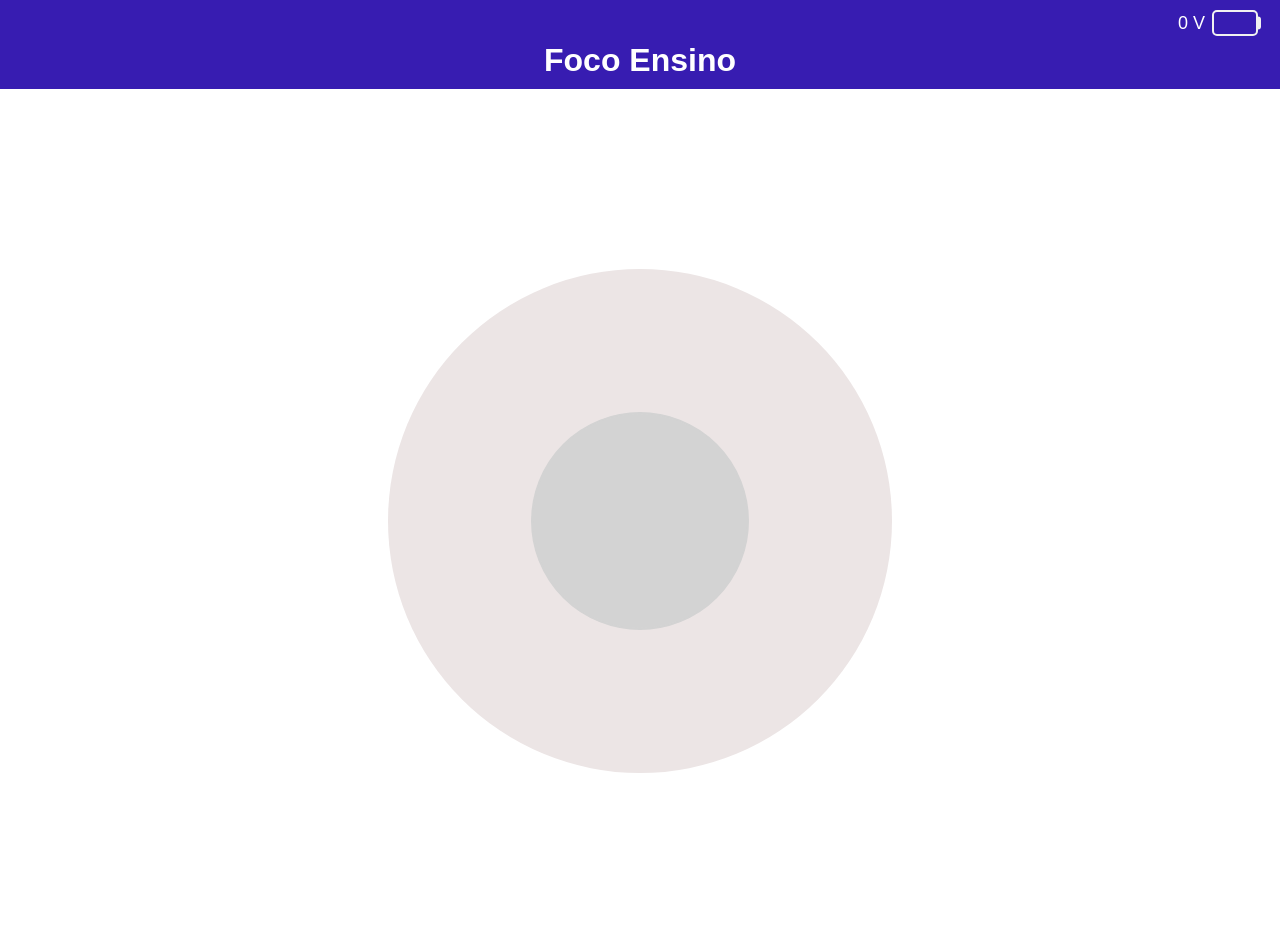
<file: teste.html>
<!DOCTYPE html>
<html>
<head>
    <title>
        FocoEnsino   Joystick
    </title>

    <meta charset="UTF-8">
    <meta name="viewport" content="width=device-width, initial-scale=1.0, maximum-scale=1.0, user-scalable=no"/>

    <style>
        html, body {width: 100%; height: 100%; padding: 0; margin: 0; }

        body {
            overflow: hidden;
            -moz-user-select: none; 
            -webkit-user-select: none;
            -ms-user-select:none; 
            user-select:none;
            -o-user-select:none;
        }
      
        .container {
            height: 26px;
            width: 50px;
            position: relative;
        }
        .container * {
            position: absolute;
        }

        .battery {
            top: 50%;
            left: 50%;
            transform: translate(-50%, -50%);
            height: 20px;
            width: 40px;
            border: 2px solid #F1F1F1;
            border-radius: 5px;
            padding: 1px;
        }
        .battery::before {
            content: '';
            position: absolute;
            height: 13px;
            width: 3px;
            background: #F1F1F1;
            left: 44px;
            top: 50%;
            transform: translateY(-50%);
            border-radius: 0 3px 3px 0;
        }
        .part {
            background: #0F0;
            top: 1px;
            left: 1px;
            bottom: 1px;
            /*                animation: 7s animate 1s infinite;*/
            border-radius: 3px;
        }

        @keyframes animate {
            0% {
                width: 0%;
                background: #F00;
            }
            50% {
                width: 48%;
                background:orange;
            }
            100% {
                width: 95%;
                background: #0F0;
            }
        }
    </style>
</head>

<body style="height: 100%;  font-family: 'Gill Sans', 'Gill Sans MT', Calibri, 'Trebuchet MS', sans-serif ;">

    <div style="line-height: 26px; background-color: rgb(55, 28, 177); padding: 10px; padding-bottom: 0px;">
        <div class="container" style="float: right; margin-right: 10px;">
            <div class="battery">
                <div id="lbat" class="part"></div>
            </div>
        </div>

        <div style="float: right; color: white; font-size: 18px; line-height: 26px; margin-right: 5px;">
            <span id="vbat">0</span> V
        </div>

        <div style="width: 100%; border: 0px solid red; text-align: center;">


            <h1 style="color:white; padding:1rem">Foco Ensino</h1>
            
        </div>

    </div>

    <div style="color:rgb(128, 128, 128); font-size: medium; text-align: left; width: 300px; border: 0px solid red; position: absolute; top: 0px; left: 0px; visibility: hidden;">
        DEBUG: Vel: <span id="speed">0</span>% | 
        Ang: <span id="angle">0</span> | 
        Botão: <span id="button">0</span>
    </div>

    <div style="display: table; width:100%; height: calc(100% - 80px); border: 0px solid green;">
        <div style="display: table-cell; vertical-align: middle;">
            <div style="display: flex; align-items: center; justify-content: space-evenly; align-content: center; flex-direction: row; flex-wrap: wrap;">
                <canvas id="canvas_joystick" style="border: 0px solid red;"></canvas>
            </div>
        </div>
    </div>

    <script>
        var connection = new WebSocket(`ws://${window.location.hostname}/ws`);
        connection.onopen = function () {
            console.log('Connection opened to ' + window.location.hostname);
        };
        connection.onerror = function (error) {
            console.log('WebSocket Error ' + error);
            alert('WebSocket Error #' + error);
        };
        connection.onmessage = function (e) {
            console.log('Server: ' + e.data);
            const data = JSON.parse(e.data);
            if (data["vbat"]){
                document.getElementById("vbat").innerText = (data["vbat"] / 1000).toFixed(1);
                var lbat = (data["vbat"] * 100 / 9000).toFixed(0);
                if(lbat > 100){ lbat = 100; }
                if(lbat < 2){ lbat = 2; }
                console.log("lbat=" + lbat); // debug
                document.getElementById("lbat").style.width = lbat + '%';
                if (lbat < 20){
                    document.getElementById("lbat").style.backgroundColor = "#F00";
                } else if (lbat < 70){
                    document.getElementById("lbat").style.backgroundColor = "orange";
                } else {
                    document.getElementById("lbat").style.backgroundColor = "#0F0";
                }
            }
        };

        function send_joystick(speed, angle){
            var data = {"velocidade":speed, "angulo":angle};
            data = JSON.stringify(data);
            console.log('Send joystick: ', data);
            connection.send(data);
        }
    </script>

    <script>
        var canvas_joystick, ctx_joystick;
        var ctx_button;

        // setup the controls for the page
        window.addEventListener('load', () => {
            canvas_joystick = document.getElementById('canvas_joystick');
            ctx_joystick = canvas_joystick.getContext('2d');

            resize();

            canvas_joystick.addEventListener('mousedown', startDrawing);
            canvas_joystick.addEventListener('mouseup', stopDrawing);
            canvas_joystick.addEventListener('mousemove', Draw);
            canvas_joystick.addEventListener('touchstart', startDrawing);
            canvas_joystick.addEventListener('touchend', stopDrawing);
            canvas_joystick.addEventListener('touchcancel', stopDrawing);
            canvas_joystick.addEventListener('touchmove', Draw);
            window.addEventListener('resize', resize);
            document.getElementById("speed").innerText = 0;
            document.getElementById("angle").innerText = 0;
            document.getElementById("button").innerText = 0;
        });

        var width, height, radius, button_size;
        let origin_joystick = { x: 0, y: 0};
        let origin_button = { x: 0, y: 0};
        const width_to_radius_ratio = 0.04;
        const width_to_size_ratio = 0.15;
        const radius_factor = 7;
            
        function resize() {
            if(window.innerWidth > window.innerHeight){
                width = window.innerHeight; // half the window for two canvases
            } else {
                width = window.innerWidth;
            }
            radius = width_to_radius_ratio * width;
            button_size = width_to_size_ratio * width;
            height = radius * radius_factor * 2 + 100; // use the diameter

            // configure and draw the joystick canvas
            ctx_joystick.canvas.width = width;
            ctx_joystick.canvas.height = height;
            origin_joystick.x = width / 2;
            origin_joystick.y = height / 2;
            joystick(origin_joystick.x, origin_joystick.y);
            
        }

        // Draw the background/outer circle of the joystick
        function joystick_background() {
            // clear the canvas
            ctx_joystick.clearRect(0, 0, canvas_joystick.width, canvas_joystick.height);
            // draw the background circle
            ctx_joystick.beginPath();
            ctx_joystick.arc(origin_joystick.x, origin_joystick.y, radius * radius_factor, 0, Math.PI * 2, true);
            ctx_joystick.fillStyle = '#ECE5E5';
            ctx_joystick.fill();
        }

        // Draw the main circle of the joystick
        function joystick(x, y) {
            // draw the background
            joystick_background();
            // draw the joystick circle
            ctx_joystick.beginPath();
            ctx_joystick.arc(x, y, radius*3, 0, Math.PI * 2, true);
            ctx_joystick.fillStyle = 'lightgray';
            ctx_joystick.fill();
            ctx_joystick.strokeStyle = 'lightgray';
            ctx_joystick.lineWidth = 2;
            ctx_joystick.stroke();
        }

        let coord = { x: 0, y: 0 };
        let paint = false;
        var movimento = 0;

        // Get the position of the mouse/touch press (joystick canvas)
        function getPosition_joystick(event) {
            var mouse_x = event.clientX || event.touches[0].clientX || event.touches[1].clientX;
            var mouse_y = event.clientY || event.touches[0].clientY || event.touches[1].clientY;
            coord.x = mouse_x - canvas_joystick.offsetLeft;
            coord.y = mouse_y - canvas_joystick.offsetTop;
        }

        // Check if the mouse/touch was pressed inside the background/outer circle of the joystick
        function in_circle() {
            var current_radius = Math.sqrt(Math.pow(coord.x - origin_joystick.x, 2) + Math.pow(coord.y - origin_joystick.y, 2));
            if ((radius * radius_factor) >= current_radius) { // consider the outer circle
                console.log("INSIDE circle");
                return true;
            } else {
                console.log("OUTSIDE circle");
                return false;
            }
        }

        // Handler: on press for the joystick canvas
        function startDrawing(event) {
            paint = true;
            getPosition_joystick(event);
            if (in_circle()) {
                // draw the new graphics
                joystick(coord.x, coord.y);
                Draw(event);
            }
        }

        // Handler: on release for the joystick canvas
        function stopDrawing() {
            paint = false; // reset

            // update to the default graphics
            joystick(origin_joystick.x, origin_joystick.y);
            document.getElementById("speed").innerText = 0;
            document.getElementById("angle").innerText = 0;
            // update the WebSocket client
            if (movimento == 1) {
                send_joystick(0, 0);
                movimento = 0;
            }
        }

        // Semi-handler: update the drawing of the joystick canvas
        function Draw(event) {
            if (paint) {
                // update the position
                getPosition_joystick(event);
                var angle_in_degrees, x, y, speed;
                // calculate the angle
                var angle = Math.atan2((coord.y - origin_joystick.y), (coord.x - origin_joystick.x));
                if (in_circle()) {
                    x = coord.x - radius / 2; // correction to center on the tip of the mouse, by why? (Thought for another time.)
                    y = coord.y - radius / 2; // correction to center on the tip of the mouse, by why? (Thought for another time.)
                } else {
                    x = radius * radius_factor * Math.cos(angle) + origin_joystick.x; // consider the outer circle
                    y = radius * radius_factor * Math.sin(angle) + origin_joystick.y; // consider the outer circle
                }

                // calculate the speed (radial coordinate) in percentage [0;100]
                var speed = Math.round(100 * Math.sqrt(Math.pow(x - origin_joystick.x, 2) + Math.pow(y - origin_joystick.y, 2)) / (radius * radius_factor)); // consider the outer circle
                if (speed > 100){
                    speed = 100; // limit
                }

                // convert the angle to degrees [0;360]
                if (Math.sign(angle) == - 1) {
                    angle_in_degrees = Math.round( - angle * 180 / Math.PI);
                }
                else {
                    angle_in_degrees = Math.round(360 - angle * 180 / Math.PI);
                }

                // update the elements
                joystick(x, y);
                document.getElementById("speed").innerText = speed;
                document.getElementById("angle").innerText = angle_in_degrees;
                // send the data
                send_joystick(speed, angle_in_degrees);
                movimento = 1;
            }
        }
    </script>

</body>
</html>
</file>
